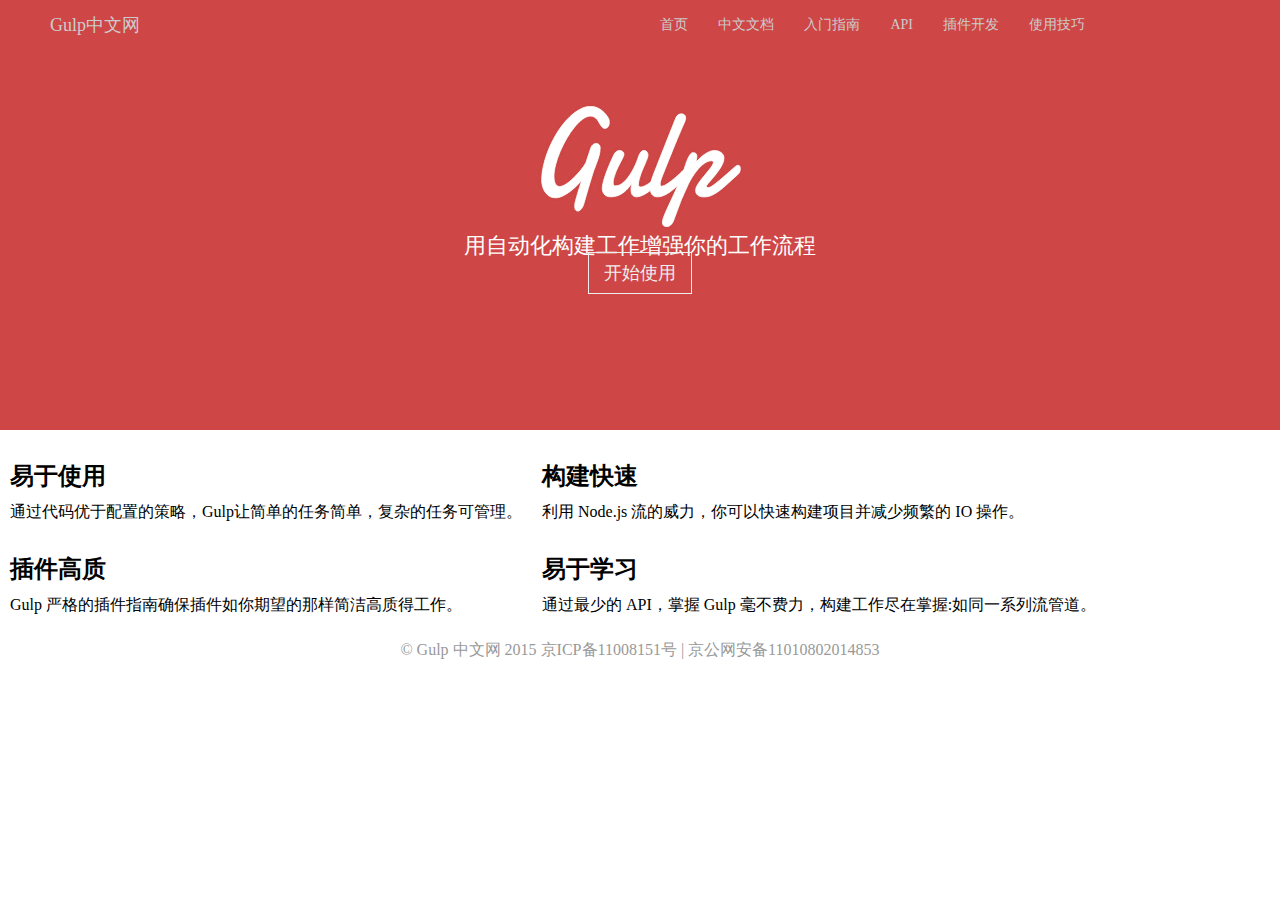
<file: index.html>
<!DOCTYPE html PUBLIC "-//W3C//DTD XHTML 1.0 Transitional//EN" "http://www.w3.org/TR/xhtml1/DTD/xhtml1-transitional.dtd">
<html xmlns="http://www.w3.org/1999/xhtml">
<head>
<meta http-equiv="Content-Type" content="text/html; charset=utf-8" />
<link rel="stylesheet"  href="style.css"/>
<title>无标题文档</title>
</head>

<body>
<div class="header">
	<div class="hdtext">
     <a href="#" class="logo">Gulp中文网</a>
     <ul class="nav">
    	<li><a href="#">首页</a></li>
    	<li><a href="#">中文文档</a></li>
    	<li><a href="#">入门指南</a></li>
    	<li><a href="#">API</a></li>
    	<li><a href="#">插件开发</a></li>
    	<li><a href="#">使用技巧</a></li>
     </ul>
     </div>
</div>
<div class="banner">
	<img src="img2/gulp.jpg" class="logo"/>
    <p>用自动化构建工作增强你的工作流程</p>
    <a href="#" class="btm">开始使用</a>
</div>
<div class="main">
	<div class="box1">
    <h2>易于使用</h2>
    <p>通过代码优于配置的策略，Gulp让简单的任务简单，复杂的任务可管理。</p>
    </div>
    <div class="box2">
    <h2>构建快速</h2>
    <p>利用 Node.js 流的威力，你可以快速构建项目并减少频繁的 IO 操作。</p>
    </div>
    <div class="box3">
    <h2>插件高质</h2>
    <p>Gulp 严格的插件指南确保插件如你期望的那样简洁高质得工作。</p>
    </div>
    <div class="box4">
    <h2>易于学习</h2>
    <p>通过最少的 API，掌握 Gulp 毫不费力，构建工作尽在掌握:如同一系列流管道。
</p>
    </div>
</div>
<div class="footer">
	<div class="text">© Gulp 中文网 2015
    京ICP备11008151号 | 京公网安备11010802014853</div>
</div>
</body>
</html>
</file>
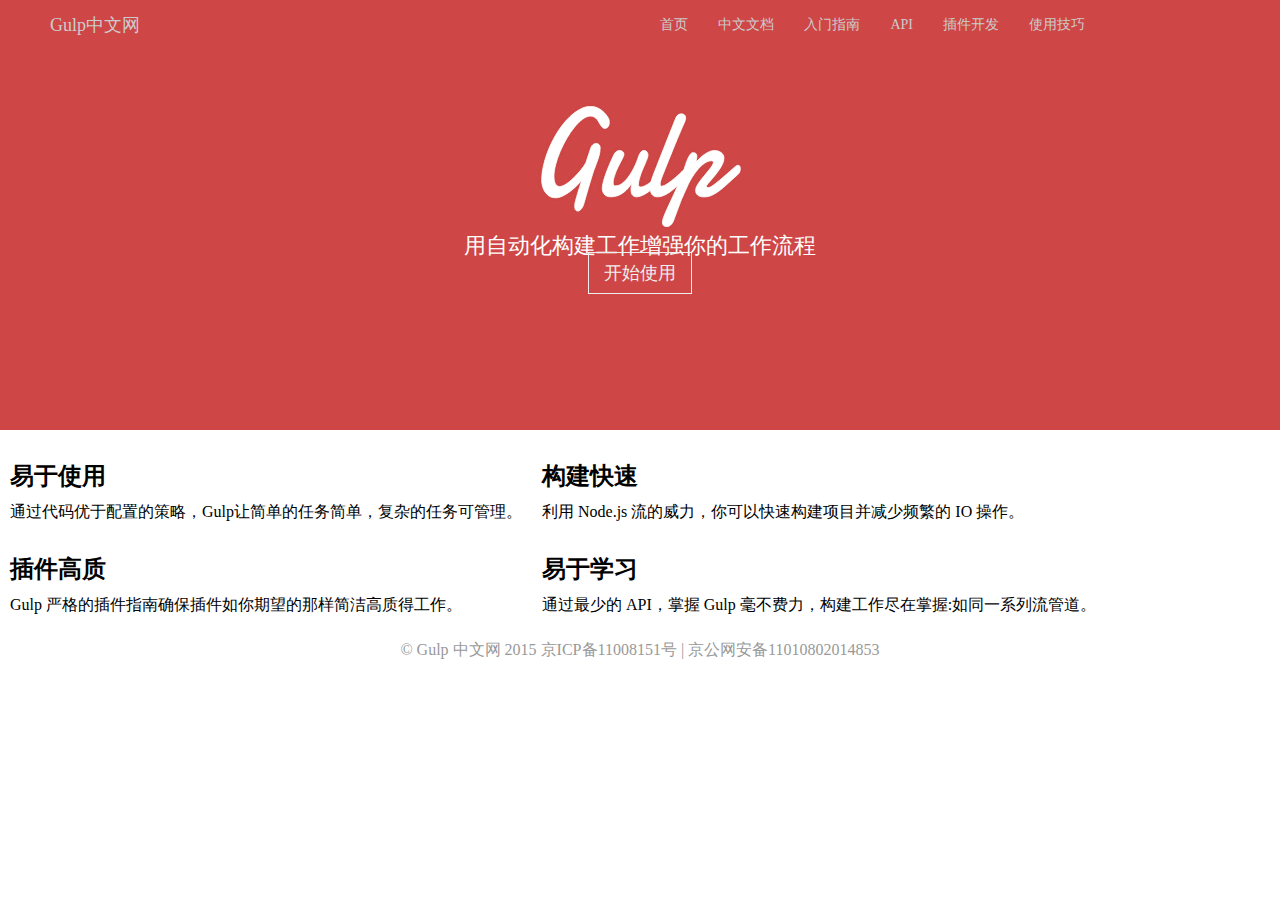
<file: index.html.html>
<!DOCTYPE html PUBLIC "-//W3C//DTD XHTML 1.0 Transitional//EN" "http://www.w3.org/TR/xhtml1/DTD/xhtml1-transitional.dtd">
<html xmlns="http://www.w3.org/1999/xhtml">
<head>
<meta http-equiv="Content-Type" content="text/html; charset=utf-8" />
<link rel="stylesheet" href="style.css"/>
<title>无标题文档</title>
</head>

<body>
<div class="header">
	<div class="hdtext">
     <a href="#" class="logo">Gulp中文网</a>
     <ul class="nav">
    	<li><a href="#">首页</a></li>
    	<li><a href="#">中文文档</a></li>
    	<li><a href="#">入门指南</a></li>
    	<li><a href="#">API</a></li>
    	<li><a href="#">插件开发</a></li>
    	<li><a href="#">使用技巧</a></li>
     </ul>
     </div>
</div>
<div class="banner">
	<img src="img2/gulp.jpg" class="logo"/>
    <p>用自动化构建工作增强你的工作流程</p>
    <a href="#" class="btm">开始使用</a>
</div>
<div class="main">
	<div class="box1">
    <h2>易于使用</h2>
    <p>通过代码优于配置的策略，Gulp让简单的任务简单，复杂的任务可管理。</p>
    </div>
    <div class="box2">
    <h2>构建快速</h2>
    <p>利用 Node.js 流的威力，你可以快速构建项目并减少频繁的 IO 操作。</p>
    </div>
    <div class="box3">
    <h2>插件高质</h2>
    <p>Gulp 严格的插件指南确保插件如你期望的那样简洁高质得工作。</p>
    </div>
    <div class="box4">
    <h2>易于学习</h2>
    <p>通过最少的 API，掌握 Gulp 毫不费力，构建工作尽在掌握:如同一系列流管道。
</p>
    </div>
</div>
<div class="footer">
	<div class="text">© Gulp 中文网 2015
    京ICP备11008151号 | 京公网安备11010802014853</div>
</div>
</body>
</html>
</file>
<file: style.css>
@charset "utf-8";
/* CSS Document */
*{
	margin:0px;
	padding:0px;}
.header{
	height:50px;
	width:100%;
	background-color:#cf4646;}
.header .hdtext{
	width:1100px;
	height:50px;
	marign:0px auto;}
ul{
	list-style:none;}
a{
	text-decoration:none;}
body{
	font-family:"微软雅黑";}
.header .logo{
	float:left;
	font-size:18px;
	line-height:50px;
	margin-left:50px;}
.header .nav{
	float:right;}
.header a{
	color:#ccc;}
.header a:hover{
	color:#fff;}
.header .nav li{ float:left;}
.header .nav a{
	font-size:14px;
	line-height:50px;
	display:block;
	padding:0 15px;}
.banner{
	height:380px;
	width:100%;
	background-color:#cf4646;
	text-align:center;}
.banner .logo{
	margin-top:50px;}
.banner p{
	font-size:22px;
	color:#fff;
	marign:10px auto 40px;}
.banner .btm{
	font-size:18px;
	color:#eee;
	border:1px #eee solid;
	padding:10px 15px;
	margin-top:50px;}
.banner .btm:hover{
	color:#fff;
	border-color:#fff;}
.main{
	height:210px;
	wdith:1100px;
	marign:60px auto;}
.main .box1{
	float:left;
	padding:0px 10px;
	margin-top:30px;}
.main .box2{
	float:left;
	padding:0px 10px;
	margin-top:30px;}
.main .box3{
	float:left;
	padding:0px 10px;
	margin-top:30px;}
.main .box4{
	float:left;
	padding:0px 10px;
	margin-top:30px;
	margin-left:60px;}
.main p{
	margin-top:10px;}
.footer{
	width:100%;
	height:80px;}
.footer .text{
	text-align:center;
	color:#999;}
</file>
